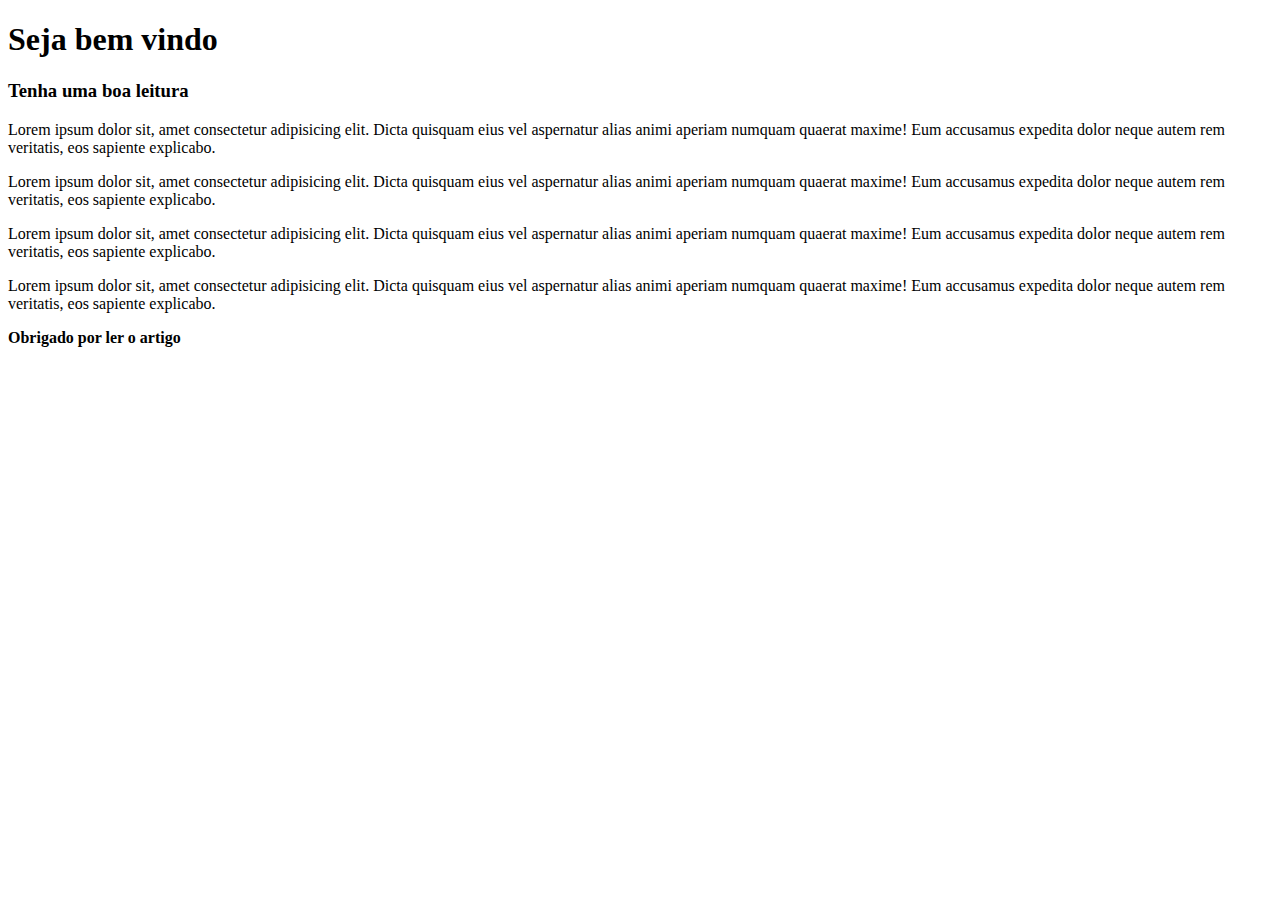
<file: aula2/index.html>
<!DOCTYPE html>
<html>
  <header>
    <title>Aula de Identação</title>
  </header>
  <body>
    <section>
      <header>
        <h1>Seja bem vindo</h1>
        <h3>Tenha uma boa leitura</h3>
      </header>
      <article>
        <p>
          Lorem ipsum dolor sit, amet consectetur adipisicing elit. Dicta
          quisquam eius vel aspernatur alias animi aperiam numquam quaerat
          maxime! Eum accusamus expedita dolor neque autem rem veritatis, eos
          sapiente explicabo.
        </p>
        <p>
          Lorem ipsum dolor sit, amet consectetur adipisicing elit. Dicta
          quisquam eius vel aspernatur alias animi aperiam numquam quaerat
          maxime! Eum accusamus expedita dolor neque autem rem veritatis, eos
          sapiente explicabo.
        </p>
        <p>
          Lorem ipsum dolor sit, amet consectetur adipisicing elit. Dicta
          quisquam eius vel aspernatur alias animi aperiam numquam quaerat
          maxime! Eum accusamus expedita dolor neque autem rem veritatis, eos
          sapiente explicabo.
        </p>
        <p>
          Lorem ipsum dolor sit, amet consectetur adipisicing elit. Dicta
          quisquam eius vel aspernatur alias animi aperiam numquam quaerat
          maxime! Eum accusamus expedita dolor neque autem rem veritatis, eos
          sapiente explicabo.
        </p>
      </article>
      <footer><b>Obrigado por ler o artigo</b></footer>
    </section>
  </body>
</html>
</file>
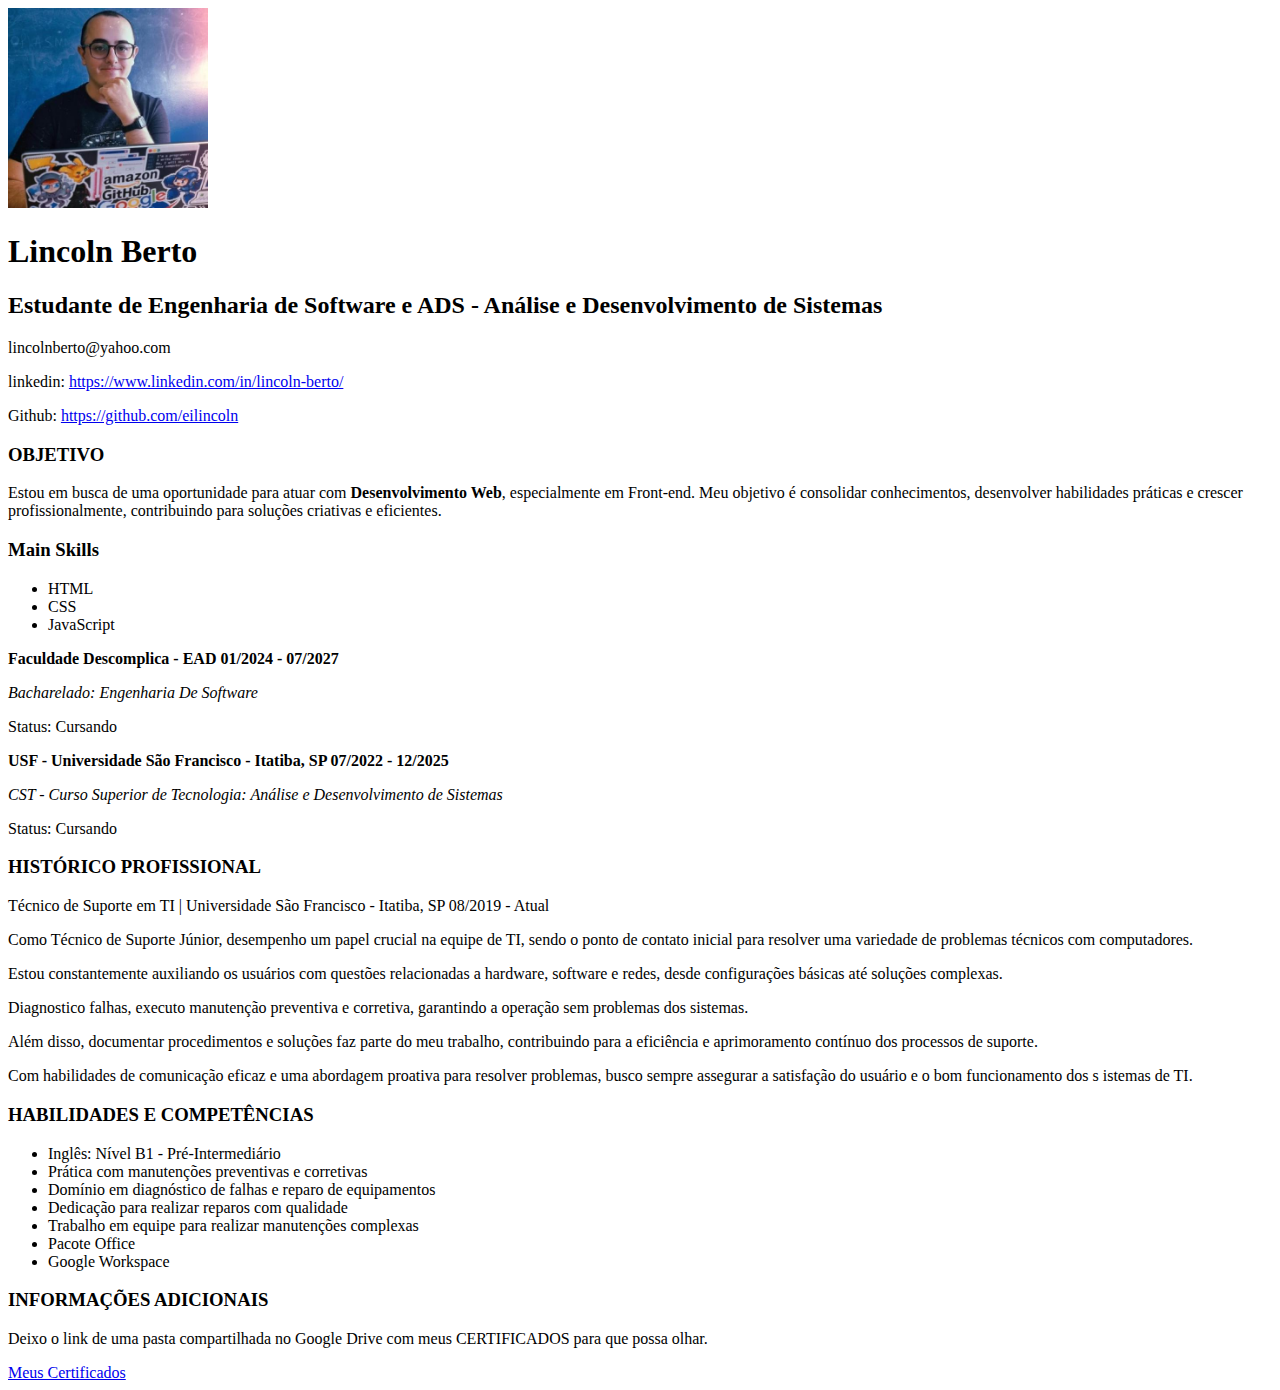
<file: aula4/index.html>
<!DOCTYPE html>
<html lang="pt-br">
  <head>
    <meta charset="UTF-8" />
    <meta name="viewport" content="width=device-width, initial-scale=1.0" />
    <title>Lincoln Berto</title>
  </head>
  <body>

    <img src="./115198997.jpeg" alt="Foto de Perfil" width="200px">

    <h1>Lincoln Berto</h1>
    <h2>Estudante de Engenharia de Software e ADS - Análise e Desenvolvimento de Sistemas</h2>

    <p>lincolnberto@yahoo.com</p>
    <p>
      linkedin: <a href="https://www.linkedin.com/in/lincoln-berto/" target="_blank">https://www.linkedin.com/in/lincoln-berto/</a>
    </p>
    <p>
      Github: <a href="https://github.com/eilincoln" target="_blank">https://github.com/eilincoln</a>
    </p>
    <!-- Objetivo -->
    <h3>OBJETIVO</h3>
    <p>
      Estou em busca de uma oportunidade para atuar com
      <b>Desenvolvimento Web</b>, especialmente em Front-end. Meu objetivo é
      consolidar conhecimentos, desenvolver habilidades práticas e crescer
      profissionalmente, contribuindo para soluções criativas e eficientes.
    </p>

    <h3>Main Skills</h3>
    <ul>
      <li>HTML</li>
      <li>CSS</li>
      <li>JavaScript</li>
    </ul>

    <!-- Escolaridade -->
    <p><b>Faculdade Descomplica - EAD 01/2024 - 07/2027</b></p>
    <p><i>Bacharelado: Engenharia De Software</i></p>
    <p>Status: Cursando</p>

    <p>
      <b>USF - Universidade São Francisco - Itatiba, SP 07/2022 - 12/2025</b>
    </p>
    <p>
      <i
        >CST - Curso Superior de Tecnologia: Análise e Desenvolvimento de
        Sistemas</i
      >
    </p>
    <p>Status: Cursando</p>

    <!-- Experiência -->
    <h3>HISTÓRICO PROFISSIONAL</h3>
    <p>
      Técnico de Suporte em TI | Universidade São Francisco - Itatiba, SP
      08/2019 - Atual
    </p>
    <p>
      Como Técnico de Suporte Júnior, desempenho um papel crucial na equipe de
      TI, sendo o ponto de contato inicial para resolver uma variedade de
      problemas técnicos com computadores.
    </p>
    <p>
      Estou constantemente auxiliando os usuários com questões relacionadas a
      hardware, software e redes, desde configurações básicas até soluções
      complexas.
    </p>
    <p>
      Diagnostico falhas, executo manutenção preventiva e corretiva, garantindo
      a operação sem problemas dos sistemas.
    </p>
    <p>
      Além disso, documentar procedimentos e soluções faz parte do meu trabalho,
      contribuindo para a eficiência e aprimoramento contínuo dos processos de
      suporte.
    </p>
    <p>
      Com habilidades de comunicação eficaz e uma abordagem proativa para
      resolver problemas, busco sempre assegurar a satisfação do usuário e o bom
      funcionamento dos s istemas de TI.
    </p>

    <!-- Habilidade e Competências -->
    <h3>HABILIDADES E COMPETÊNCIAS</h3>
    <ul>
      <li>Inglês: Nível B1 - Pré-Intermediário</li>
      <li>Prática com manutenções preventivas e corretivas</li>
      <li>Domínio em diagnóstico de falhas e reparo de equipamentos</li>
      <li>Dedicação para realizar reparos com qualidade</li>
      <li>Trabalho em equipe para realizar manutenções complexas</li>
      <li>Pacote Office</li>
      <li>Google Workspace</li>
    </ul>

    <h3>INFORMAÇÕES ADICIONAIS</h3>
    <p>
      Deixo o link de uma pasta compartilhada no Google Drive com meus
      CERTIFICADOS para que possa olhar.
    </p>
    <a
      href="https://drive.google.com/drive/folders/1RHlvu4iGKYkAxWitBaHXP0lQPhHCG5hz?usp=drive_link"
    >
      Meus Certificados
    </a>
  </body>
</html>
</file>
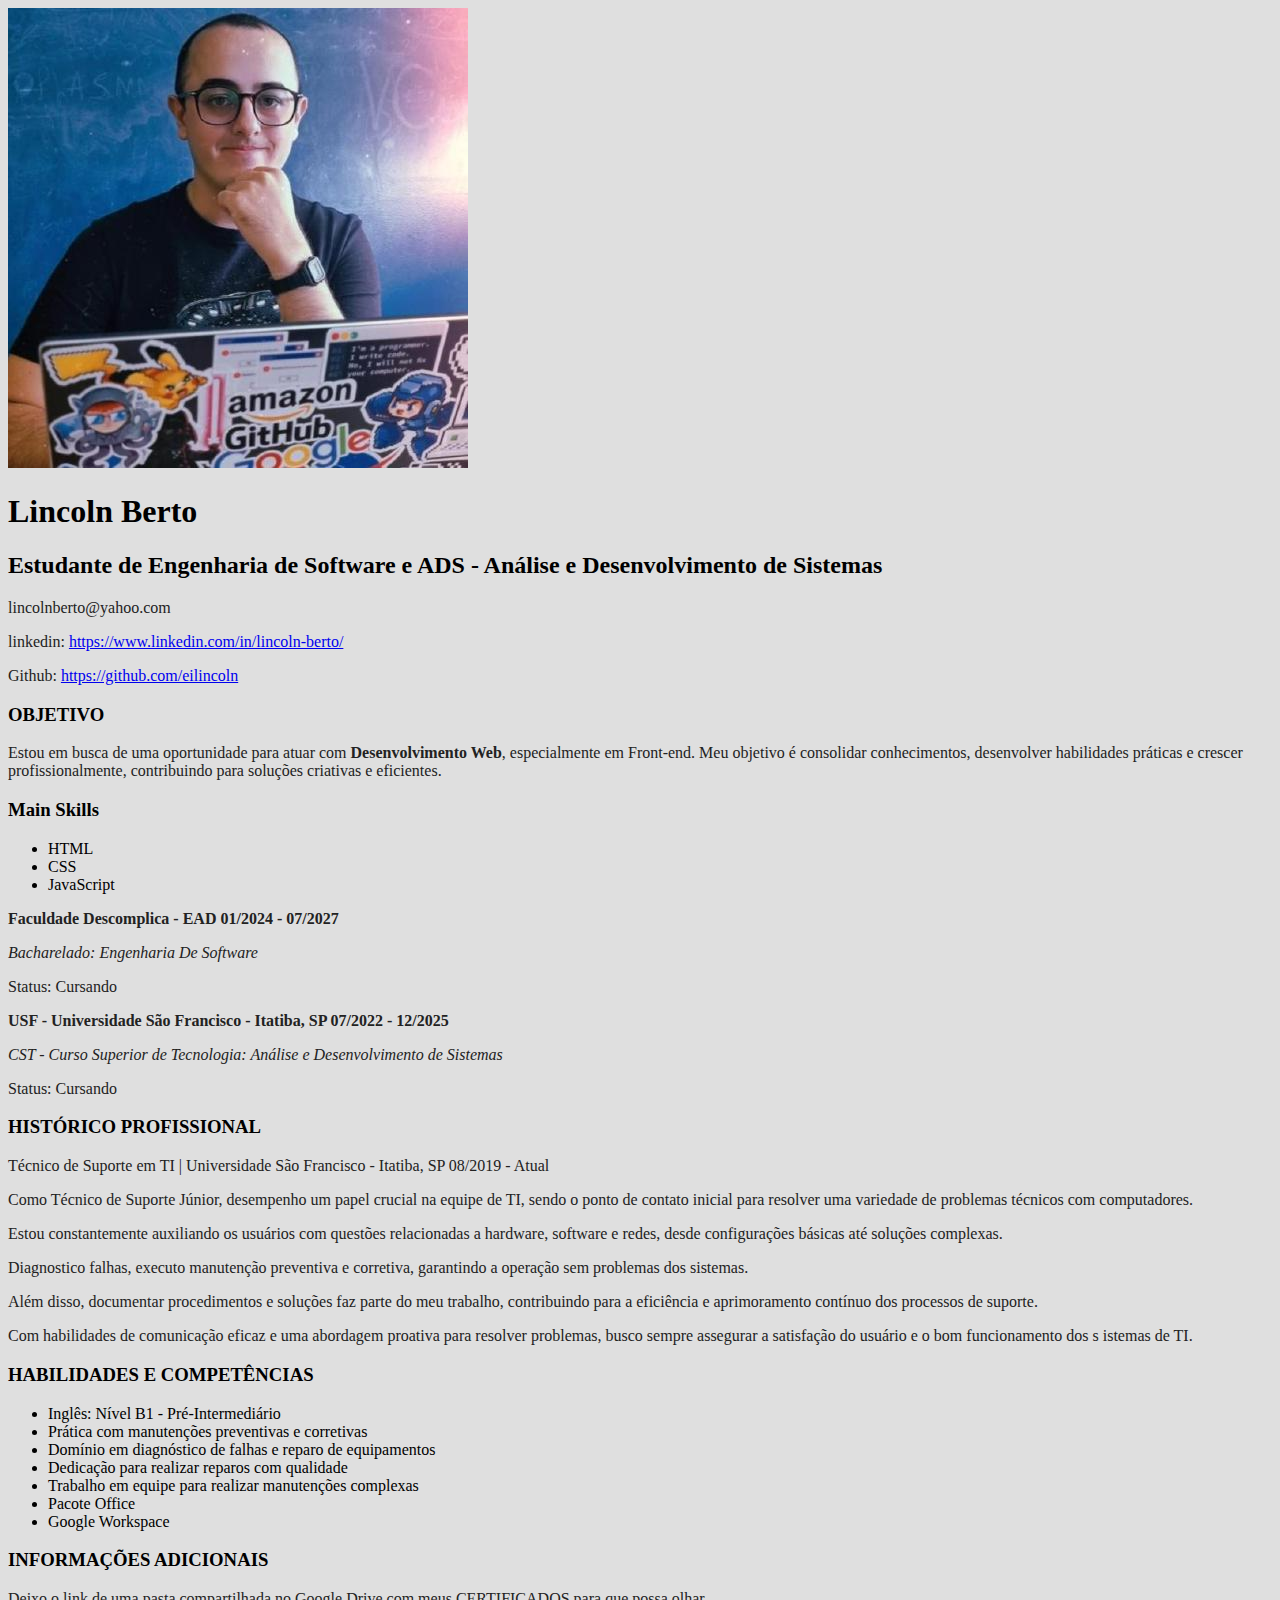
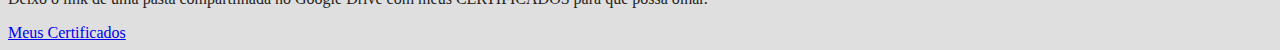
<file: CSS/aula1/index.html>
<!DOCTYPE html>
<html lang="pt-br">
  <head>
    <meta charset="UTF-8" />
    <meta name="viewport" content="width=device-width, initial-scale=1.0" />
    <title>Lincoln Berto</title>
    <link rel="stylesheet" href="style.css">
  </head>
  <body>

    <img src="./115198997.jpeg" alt="Foto de Perfil" class="logo">

    <h1>Lincoln Berto</h1>
    <h2>Estudante de Engenharia de Software e ADS - Análise e Desenvolvimento de Sistemas</h2>

    <p>lincolnberto@yahoo.com</p>
    <p>
      linkedin: <a href="https://www.linkedin.com/in/lincoln-berto/" target="_blank">https://www.linkedin.com/in/lincoln-berto/</a>
    </p>
    <p>
      Github: <a href="https://github.com/eilincoln" target="_blank">https://github.com/eilincoln</a>
    </p>
    <!-- Objetivo -->
    <h3>OBJETIVO</h3>
    <p>
      Estou em busca de uma oportunidade para atuar com
      <b>Desenvolvimento Web</b>, especialmente em Front-end. Meu objetivo é
      consolidar conhecimentos, desenvolver habilidades práticas e crescer
      profissionalmente, contribuindo para soluções criativas e eficientes.
    </p>

    <h3>Main Skills</h3>
    <ul>
      <li>HTML</li>
      <li>CSS</li>
      <li>JavaScript</li>
    </ul>

    <!-- Escolaridade -->
    <p><b>Faculdade Descomplica - EAD 01/2024 - 07/2027</b></p>
    <p><i>Bacharelado: Engenharia De Software</i></p>
    <p>Status: Cursando</p>

    <p>
      <b>USF - Universidade São Francisco - Itatiba, SP 07/2022 - 12/2025</b>
    </p>
    <p>
      <i
        >CST - Curso Superior de Tecnologia: Análise e Desenvolvimento de
        Sistemas</i
      >
    </p>
    <p>Status: Cursando</p>

    <!-- Experiência -->
    <h3>HISTÓRICO PROFISSIONAL</h3>
    <p>
      Técnico de Suporte em TI | Universidade São Francisco - Itatiba, SP
      08/2019 - Atual
    </p>
    <p>
      Como Técnico de Suporte Júnior, desempenho um papel crucial na equipe de
      TI, sendo o ponto de contato inicial para resolver uma variedade de
      problemas técnicos com computadores.
    </p>
    <p>
      Estou constantemente auxiliando os usuários com questões relacionadas a
      hardware, software e redes, desde configurações básicas até soluções
      complexas.
    </p>
    <p>
      Diagnostico falhas, executo manutenção preventiva e corretiva, garantindo
      a operação sem problemas dos sistemas.
    </p>
    <p>
      Além disso, documentar procedimentos e soluções faz parte do meu trabalho,
      contribuindo para a eficiência e aprimoramento contínuo dos processos de
      suporte.
    </p>
    <p>
      Com habilidades de comunicação eficaz e uma abordagem proativa para
      resolver problemas, busco sempre assegurar a satisfação do usuário e o bom
      funcionamento dos s istemas de TI.
    </p>

    <!-- Habilidade e Competências -->
    <h3>HABILIDADES E COMPETÊNCIAS</h3>
    <ul>
      <li>Inglês: Nível B1 - Pré-Intermediário</li>
      <li>Prática com manutenções preventivas e corretivas</li>
      <li>Domínio em diagnóstico de falhas e reparo de equipamentos</li>
      <li>Dedicação para realizar reparos com qualidade</li>
      <li>Trabalho em equipe para realizar manutenções complexas</li>
      <li>Pacote Office</li>
      <li>Google Workspace</li>
    </ul>

    <h3>INFORMAÇÕES ADICIONAIS</h3>
    <p>
      Deixo o link de uma pasta compartilhada no Google Drive com meus
      CERTIFICADOS para que possa olhar.
    </p>
    <a
      href="https://drive.google.com/drive/folders/1RHlvu4iGKYkAxWitBaHXP0lQPhHCG5hz?usp=drive_link"
    >
      Meus Certificados
    </a>
  </body>
</html>
</file>
<file: CSS/aula1/style.css>
body {
    background-color: #dfdfdf;
}

p {
    color: #222222;
}
</file>
